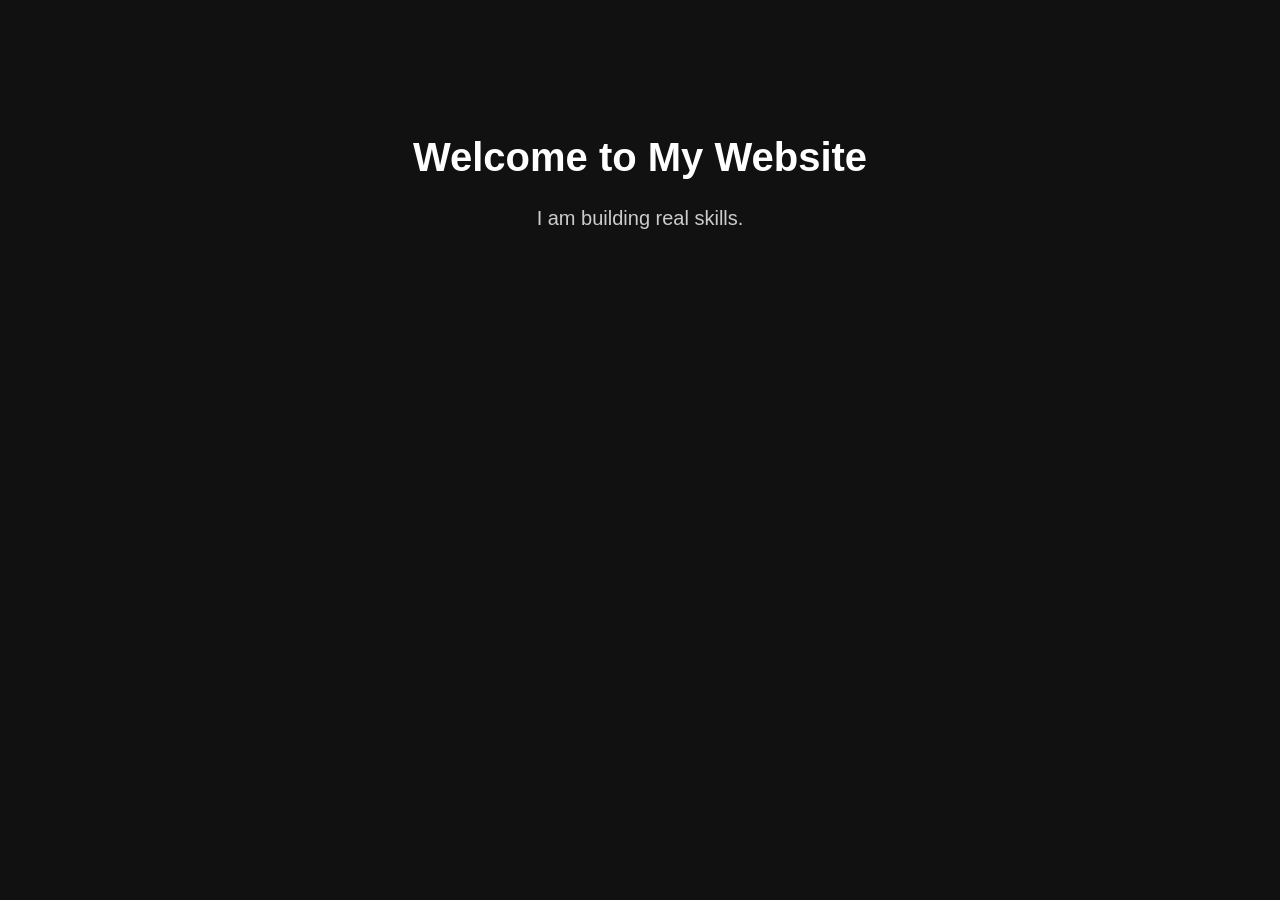
<file: index.html>
<!DOCTYPE html>
<html>
<head>
  <title>Prajju's Website</title>
  <style>
    body {
      font-family: Arial, sans-serif;
      background-color: #111;
      color: white;
      text-align: center;
      padding-top: 100px;
    }
    h1 {
      font-size: 40px;
    }
    p {
      font-size: 20px;
      color: #ccc;
    }
  </style>
</head>
<body>
  <h1>Welcome to My Website</h1>
  <p>I am building real skills.</p>
</body>
</html>
</file>
